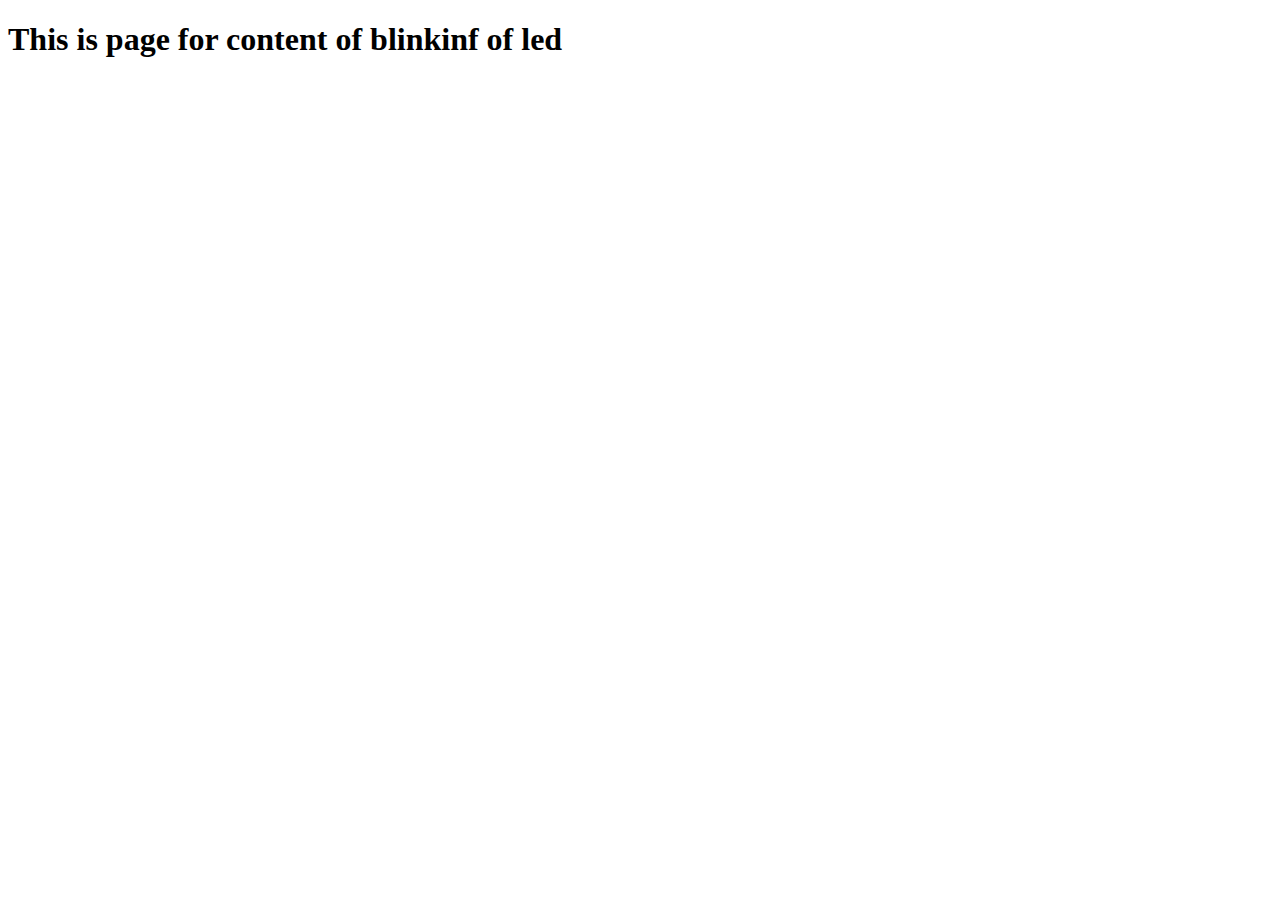
<file: MYapp/templates/adruinoart/blink.html>
<!DOCTYPE html>
<html lang="en">
<head>
    <meta charset="UTF-8">
    <meta http-equiv="X-UA-Compatible" content="IE=edge">
    <meta name="viewport" content="width=device-width, initial-scale=1.0">
    <title>Blink an led |</title>
</head>
<body>
    <h1>This is page for content of blinkinf of led</h1>
</body>
</html>
</file>
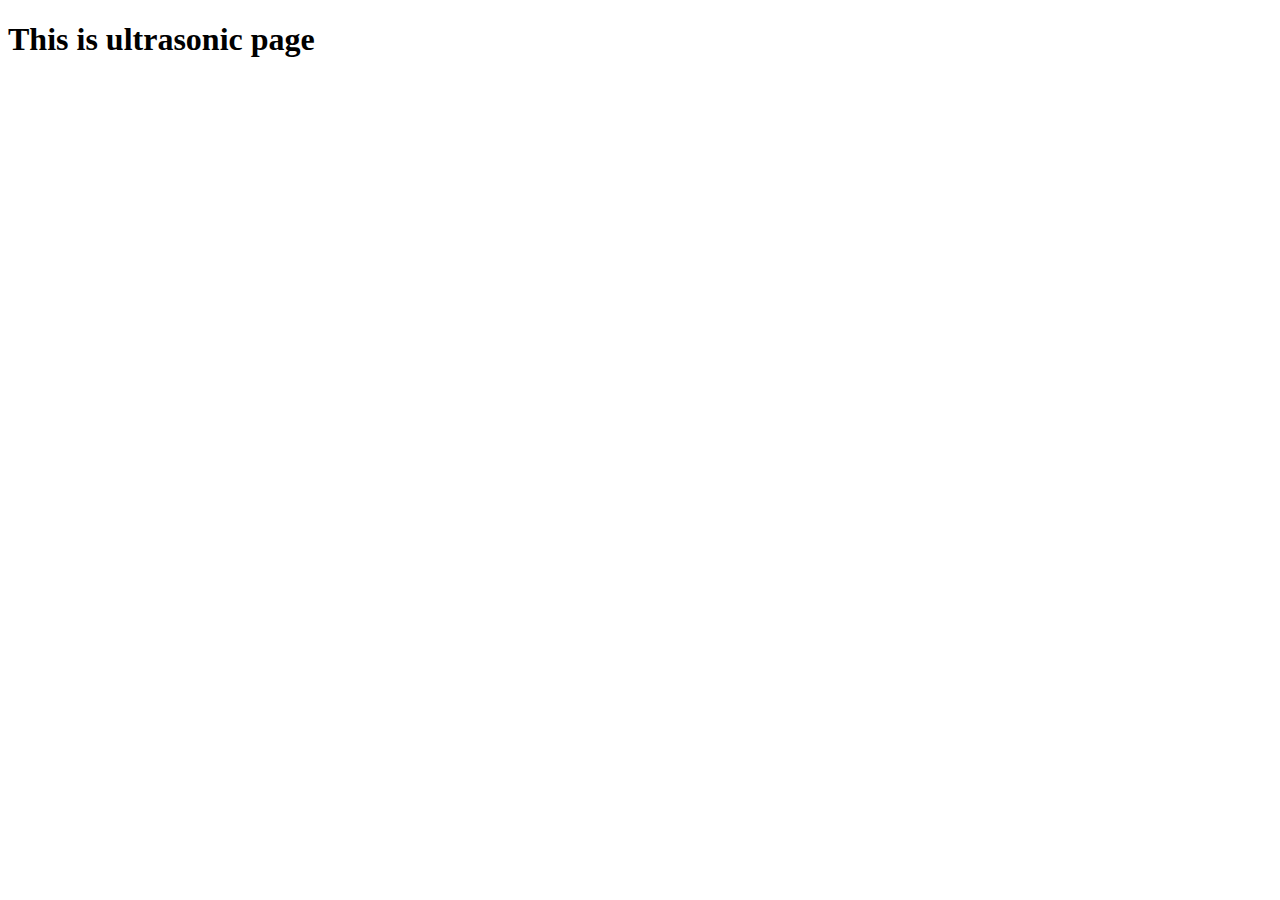
<file: MYapp/templates/adruinoart/ultrasonic.html>
<!DOCTYPE html>
<html lang="en">
<head>
    <meta charset="UTF-8">
    <meta http-equiv="X-UA-Compatible" content="IE=edge">
    <meta name="viewport" content="width=device-width, initial-scale=1.0">
    <title>Ultrasonic sensor with Arduino |</title>
</head>
<body>
    <h1>This is ultrasonic page</h1>
</body>
</html>
</file>
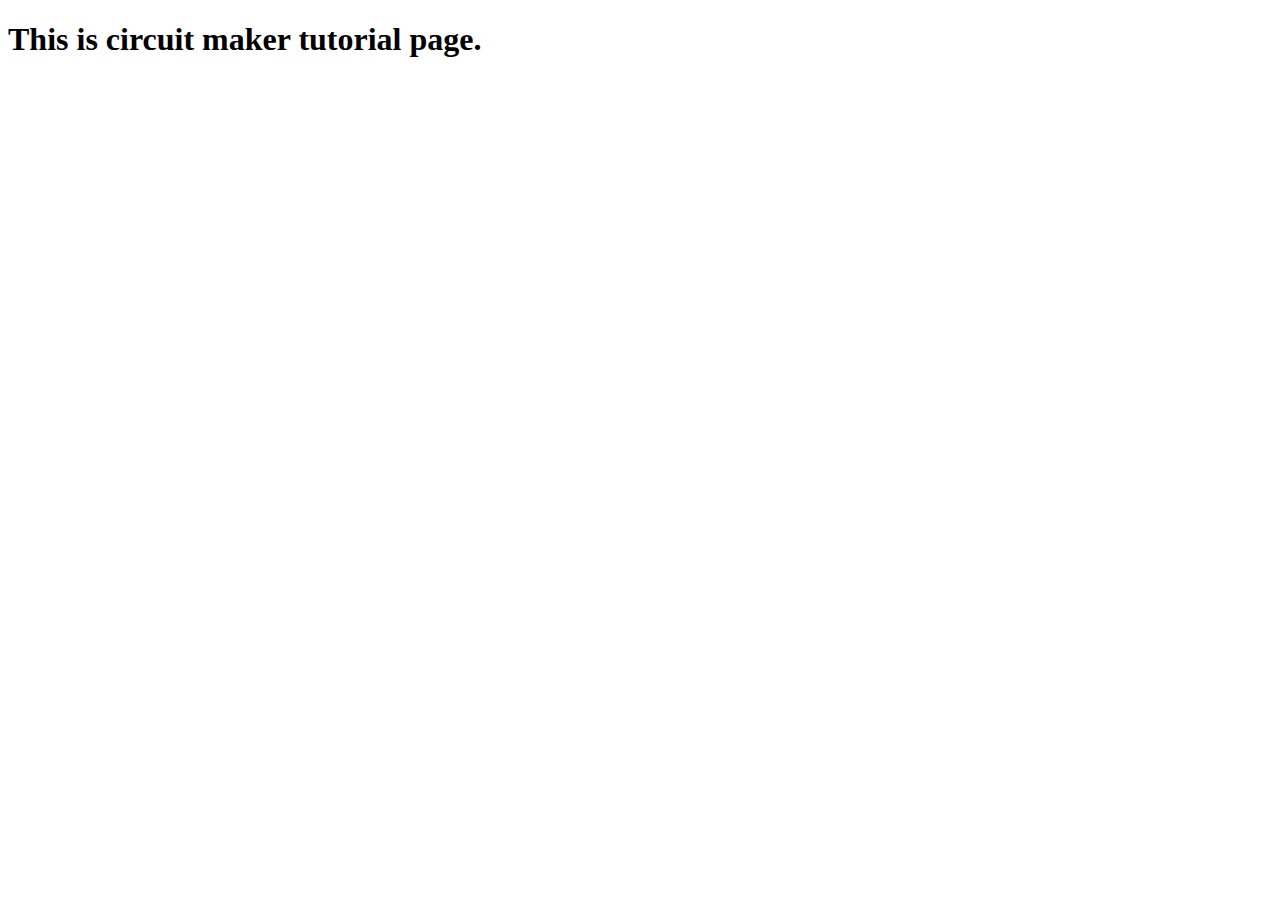
<file: MYapp/templates/cktdesart/circuitmaker.html>
<!DOCTYPE html>
<html lang="en">
<head>
    <meta charset="UTF-8">
    <meta http-equiv="X-UA-Compatible" content="IE=edge">
    <meta name="viewport" content="width=device-width, initial-scale=1.0">
    <title>Circuit Maker Tutorial |</title>
</head>
<body>
    <h1>This is circuit maker tutorial page.</h1>
</body>
</html>
</file>
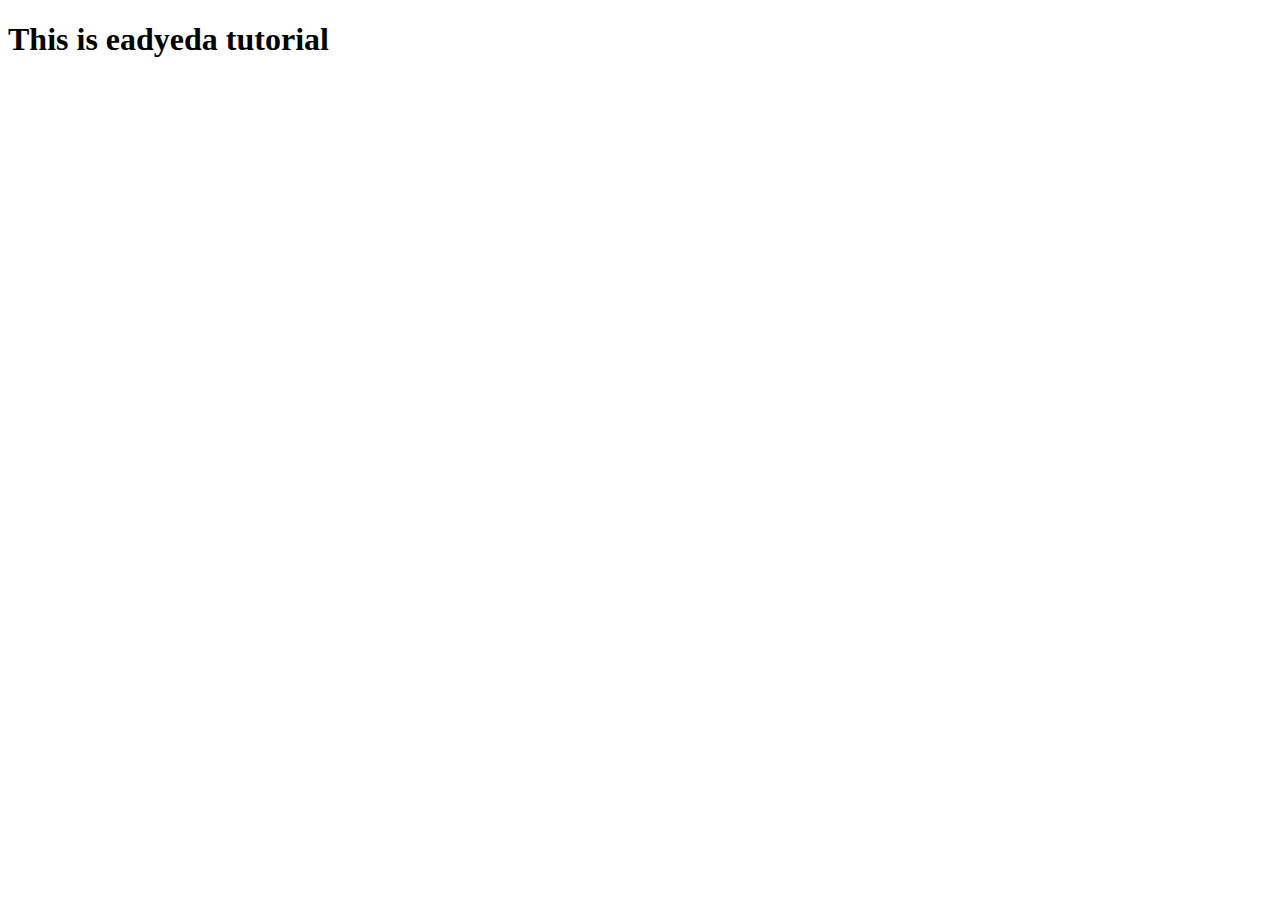
<file: MYapp/templates/cktdesart/easyeda.html>
<!DOCTYPE html>
<html lang="en">
<head>
    <meta charset="UTF-8">
    <meta http-equiv="X-UA-Compatible" content="IE=edge">
    <meta name="viewport" content="width=device-width, initial-scale=1.0">
    <title>Easyeda Tutorial |</title>
</head>
<body>
    <h1>This is eadyeda tutorial</h1>
</body>
</html>
</file>
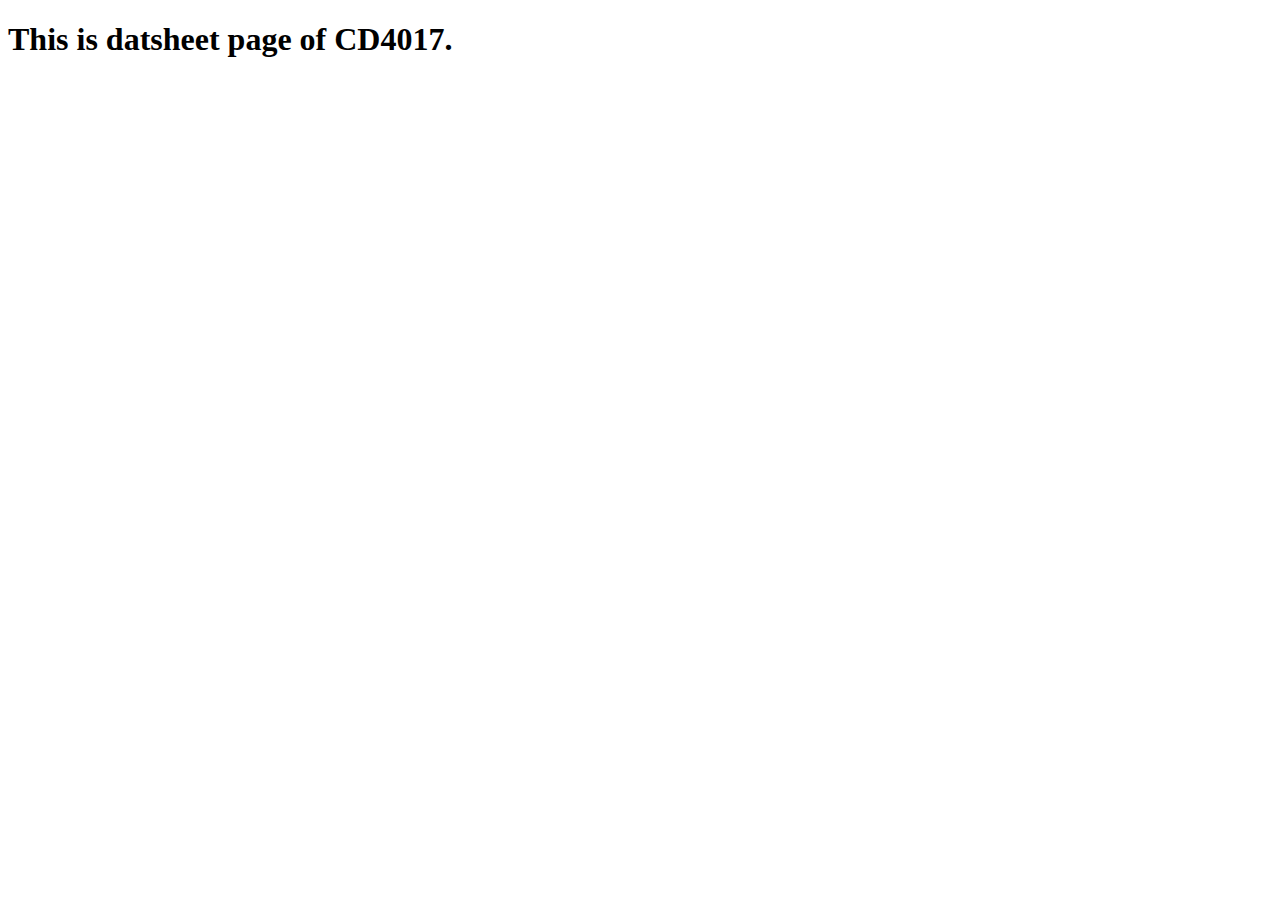
<file: MYapp/templates/dataart/cd4017.html>
<!DOCTYPE html>
<html lang="en">
<head>
    <meta charset="UTF-8">
    <meta http-equiv="X-UA-Compatible" content="IE=edge">
    <meta name="viewport" content="width=device-width, initial-scale=1.0">
    <title>CD4017 | Datasheet</title>
</head>
<body>
    <h1> This is datsheet page of CD4017.</h1>
</body>
</html>
</file>
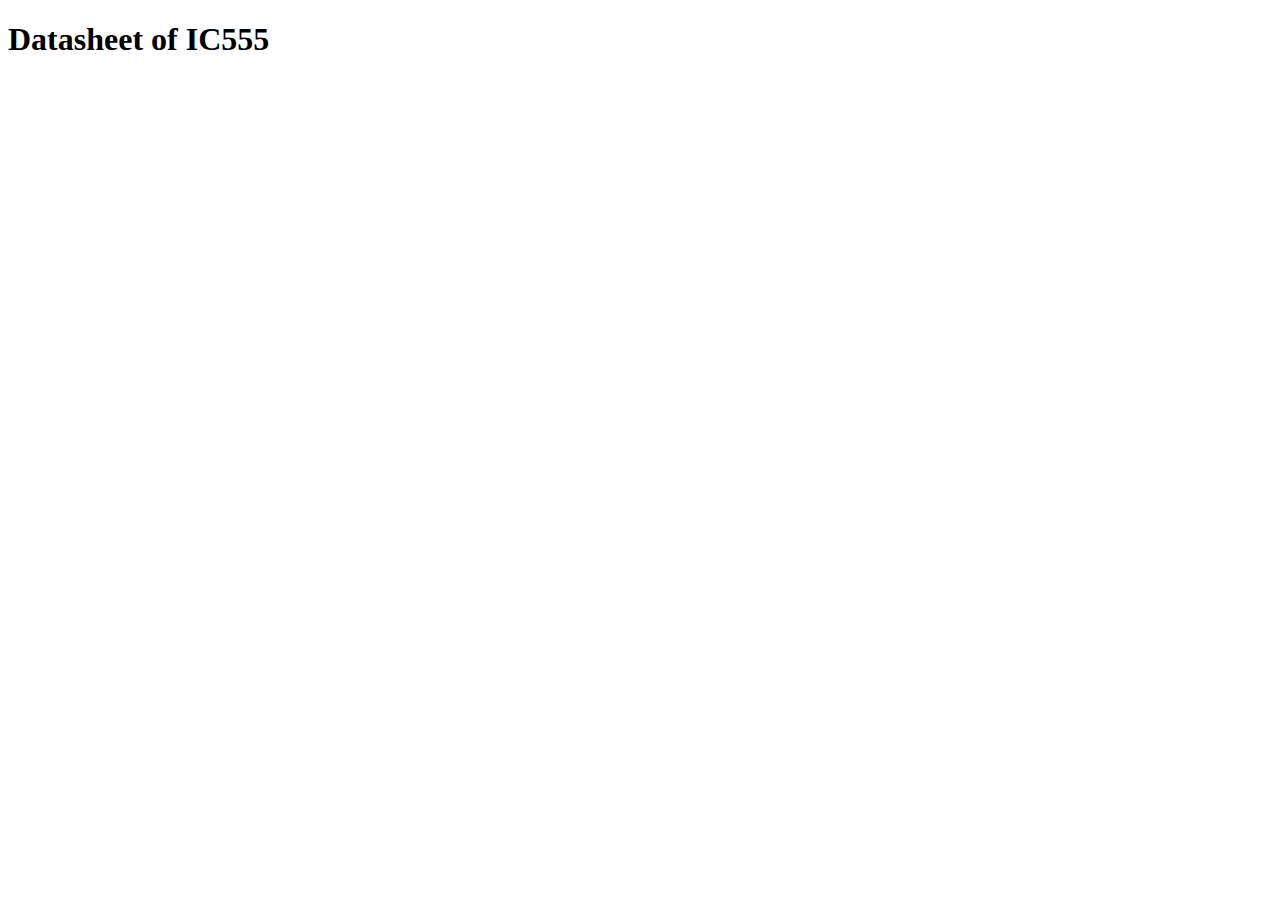
<file: MYapp/templates/dataart/ic555.html>
<!DOCTYPE html>
<html lang="en">
<head>
    <meta charset="UTF-8">
    <meta http-equiv="X-UA-Compatible" content="IE=edge">
    <meta name="viewport" content="width=device-width, initial-scale=1.0">
    <title>IC555 | Datasheet</title>
</head>
<body>
    <h1>Datasheet of IC555</h1>
</body>
</html>
</file>
